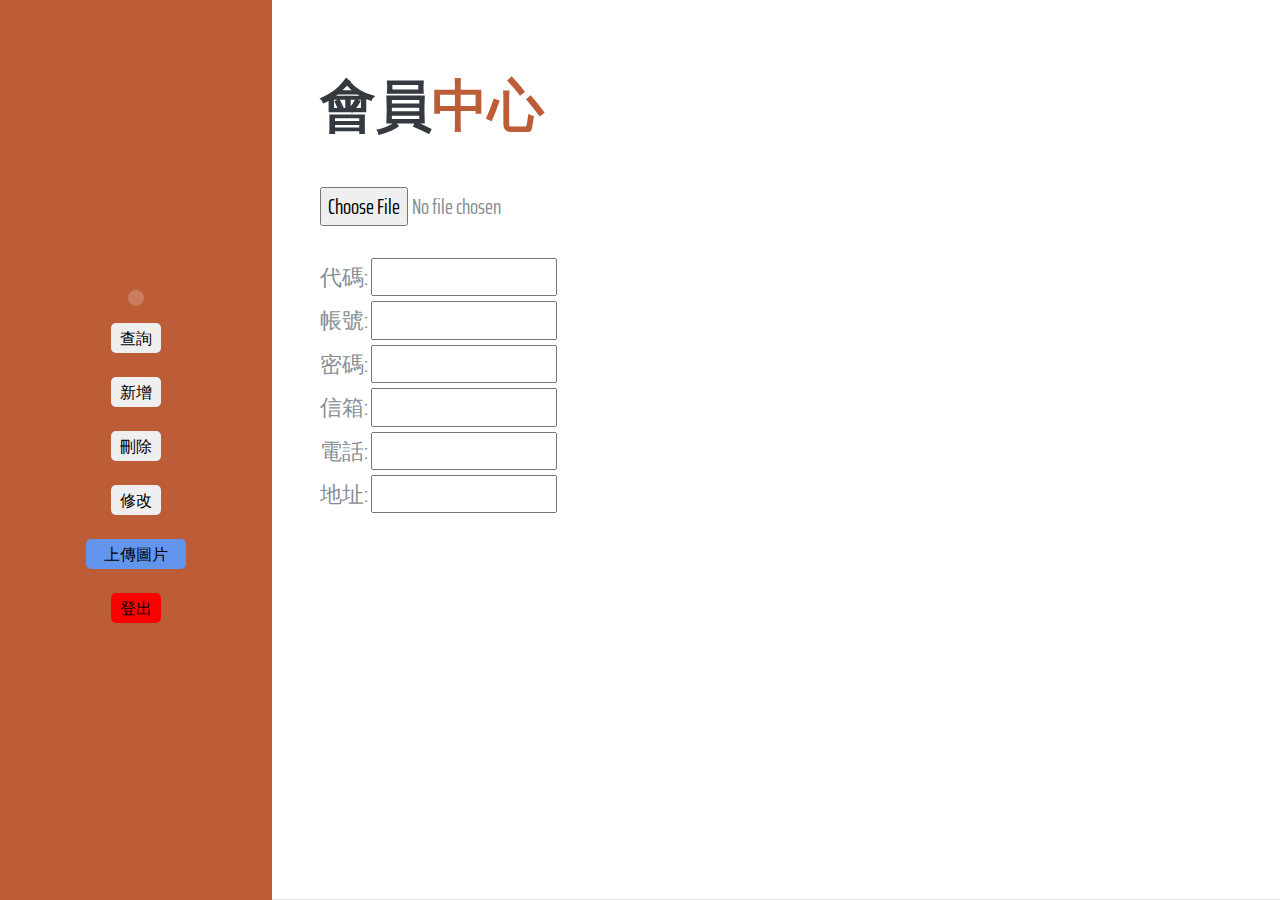
<file: webProject/src/main/resources/public/member.html>
<!DOCTYPE html>
<html lang="en">

<head>

	<meta charset="utf-8">
	<meta name="viewport" content="width=device-width, initial-scale=1, shrink-to-fit=no">
	<meta name="description" content="">
	<meta name="author" content="">

	<title>Member</title>

	<!-- Bootstrap core CSS -->
	<link href="vendor/bootstrap/css/bootstrap.min.css" rel="stylesheet">

	<!-- Custom fonts for this template -->
	<link href="https://fonts.googleapis.com/css?family=Saira+Extra+Condensed:100,200,300,400,500,600,700,800,900"
		rel="stylesheet">
	<link href="https://fonts.googleapis.com/css?family=Open+Sans:300,300i,400,400i,600,600i,700,700i,800,800i"
		rel="stylesheet">
	<link href="vendor/font-awesome/css/font-awesome.min.css" rel="stylesheet">
	<link href="vendor/devicons/css/devicons.min.css" rel="stylesheet">
	<link href="vendor/simple-line-icons/css/simple-line-icons.css" rel="stylesheet">

	<!-- Custom styles for this template -->
	<link href="css/resume.min.css" rel="stylesheet">
	<script src="https://code.jquery.com/jquery-3.6.0.min.js"></script>

</head>

<body id="page-top">




	<nav class="navbar navbar-expand-lg navbar-dark bg-primary fixed-top" id="sideNav">
		<a class="navbar-brand js-scroll-trigger" href="#page-top">
			<span class="d-block d-lg-none"></span>
			<span class="d-none d-lg-block">
				<img class="img-fluid img-profile rounded-circle mx-auto mb-2" id='output'>
			</span>
		</a>







		<div class="collapse navbar-collapse">

			<div class="navbar-nav ">
				<dic class="nav-item">
					<button id="aa" style="border: 0;
				border-radius: 5px; height: 30px;
            width: 50px;">查詢</button><br><br>
					<button id="bb" style="border: 0;
					border-radius: 5px; height: 30px;
				width: 50px;">新增</button><br><br>
					<button id="cc" style="border: 0;
					border-radius: 5px; height: 30px;
				width: 50px;">刪除</button><br><br>
					<button id="dd" style="border: 0;
					border-radius: 5px; height: 30px;
				width: 50px;">修改</button><br><br>
					<button class="sendpic" style="border: 0;
					border-radius: 5px; height: 30px;
				width: 100px;background-color: cornflowerblue;">上傳圖片</button><br><br>
					<button id="logout" style="border: 0;
					border-radius: 5px; height: 30px;
				width: 50px;background-color: red;">登出</button>
				</dic>
			</div>
			<!-- <ul class="navbar-nav">
				<li class="nav-item">
					<a class="nav-link js-scroll-trigger"></a>
				</li>
				<li class="nav-item">
					<a class="nav-link js-scroll-trigger"></a>
				</li>
				<li class="nav-item">
					<a class="nav-link js-scroll-trigger"></a>
				</li>
				<li class="nav-item">
					<a class="nav-link js-scroll-trigger"></a>
				</li>
				<li class="nav-item">
					<a class="nav-link js-scroll-trigger"></a>
				</li>
				<li class="nav-item">
					<a class="nav-link js-scroll-trigger"></a>
				</li>
			</ul> -->
		</div>
	</nav>



	<section class="resume-section p-3 p-lg-5 d-flex flex-column" id="experience">
		<div>

		</div>

		<!-- <div class="my-auto">
			<ul class="list-inline list-social-icons mb-0">
				<li class="list-inline-item">
					<a href="#">
						<span class="fa-stack fa-lg">
							<i class="fa fa-circle fa-stack-2x"></i>
							<i class="fa fa-facebook fa-stack-1x fa-inverse"></i>
						</span>
					</a>
				</li>
				<li class="list-inline-item">
					<a href="#">
						<span class="fa-stack fa-lg">
							<i class="fa fa-circle fa-stack-2x"></i>
							<i class="fa fa-twitter fa-stack-1x fa-inverse"></i>
						</span>
					</a>
				</li>
				<li class="list-inline-item">
					<a href="#">
						<span class="fa-stack fa-lg">
							<i class="fa fa-circle fa-stack-2x"></i>
							<i class="fa fa-linkedin fa-stack-1x fa-inverse"></i>
						</span>
					</a>
				</li>
				<li class="list-inline-item">
					<a href="#">
						<span class="fa-stack fa-lg">
							<i class="fa fa-circle fa-stack-2x"></i>
							<i class="fa fa-github fa-stack-1x fa-inverse"></i>
						</span>
					</a>
				</li>
			</ul> -->

		<br>

		<h2 class="mb-5">會員<span class="text-primary">中心</span></h2>

		<div class="resume-item d-flex flex-column flex-md-row mb-5">
			<div class="resume-content mr-auto">

				<div class="subheading mb-3">
					<input class="setpic" type='file' accept='image/*' onchange='openFile(event)'><br><br>

					<label for="lname">代碼:</label>
					<input type="text" id="member_id" name="member_id" value=""><br>
					<label for="lname">帳號:</label>
					<input type="text" id="user_name" name="user_name" value=""><br>
					<label for="lname">密碼:</label>
					<input type="text" id="password" name="password" value=""><br>
					<label for="lname">信箱:</label>
					<input type="text" id="email" name="email" value=""><br>
					<!-- <label for="lname">生日:</label>
					<input type="date" id="birthday" name="birthday" value=""><br> -->
					<label for="lname">電話:</label>
					<input type="text" id="tel" name="tel" value=""><br>
					<label for="lname">地址:</label>
					<input type="text" id="addr" name="addr" value=""><br>

				</div>



			</div>
			<div class="resume-content mr-auto" id="printout">

			</div>
		</div>



	</section>



	</div>









	<script>


		//登出
		$("#logout").click(function () {
			$.ajax({
				url: "session/logout",
				type: "post",
				success: function (data) {
					console.log("有成功")
					console.log(data)
					if (data == "true") {
						location.href = "/index.html"
					}
				},
				error: function (data) {
					console.log("失敗")

				}
			});
		})


		//測試圖片
		$('.sendpic').click(function () {
			var formData = new FormData();
			formData.append("file", $(".setpic")[0].files[0]);
			$.ajax({
				url: "pic/icon",
				type: "post",
				data: formData,
				processData: false, // 告訴jQuery不要處理發送的數據
				contentType: false, // 告訴jQuery不要設置Content-Type請求
				dataType: 'text',
				success: function (data) {
					console.log(data)
				},
				error: function (data) {

				}
			});
		})

		//預覽圖片
		var openFile = function (event) {
			var input = event.target;

			var reader = new FileReader();
			reader.onload = function () {
				var dataURL = reader.result;
				var output = document.getElementById('output');
				output.src = dataURL;
			};
			reader.readAsDataURL(input.files[0]);
		};




		//查詢
		$('#aa').click(function () {

			$.ajax({
				method: "POST",
				url: "member/r",
			})

				.done(function (msg) {
					console.log(msg);
					msg.forEach(element => {
						$('#printout').append(
							'<div>' + '代碼: ' + element['member_id'] + '</div>' +
							'<div>' + '帳號: ' + element['user_name'] + '</div>' +
							'<div>' + '密碼: ' + element['password'] + '</div>' +
							'<div>' + '信箱: ' + element['email'] + '</div>' +
							// '<div>' + '生日: ' + element['birthday'] + '</div>' +
							'<div>' + '電話: ' + element['tel'] + '</div>' +
							'<div>' + '地址: ' + element['addr'] + '</div><hr><br>')
					 });
				})


		})



		//新增
		$('#bb').click(function () {

			$.ajax({
				method: "POST",
				url: "member/c",
				// dataType: "JSON",
				contentType: 'application/json;charset=utf-8',

				data: JSON.stringify({
					user_name: $('input[name = "user_name"]').val(),
					password: $('input[name = "password"]').val(),
					email: $('input[name = "email"]').val(),
					birthday: $('input[name = "birthday"]').val(),
					tel: $('input[name = "tel"]').val(),
					addr: $('input[name = "addr"]').val(),
				}),



				error: function () {

					//資料傳送失敗後就會執行這個function內的程式，可以在這裡寫入要執行的程式  
					alert("失敗");

				},

				//傳送成功則跳出成功訊息

				success: function () {

					//資料傳送成功後就會執行這個function內的程式，可以在這裡寫入要執行的程式  
					alert("成功");

				}
			})
		})




		//刪除
		$('#cc').click(function () {

			$.ajax({
				method: "POST",
				url: "member/d",
				dataType: "JSON",
				contentType: 'application/json;charset=utf-8',
				data: JSON.stringify({
					member_id: $('input[name = "member_id"]').val(),
				}),

				error: function () {

					//資料傳送失敗後就會執行這個function內的程式，可以在這裡寫入要執行的程式  
					alert("失敗");

				},

				//傳送成功則跳出成功訊息

				success: function () {

					//資料傳送成功後就會執行這個function內的程式，可以在這裡寫入要執行的程式  
					alert("成功");

				}
			})
		})




		//修改
		$('#dd').click(function () {

			$.ajax({
				method: "POST",
				url: "member/u",
				dataType: "JSON",
				contentType: 'application/json;charset=utf-8',
				data: JSON.stringify({
					member_id: $('input[name = "member_id"]').val(),
					user_name: $('input[name = "user_name"]').val(),
					password: $('input[name = "password"]').val(),
					email: $('input[name = "email"]').val(),
					birthday: $('input[name = "birthday"]').val(),
					tel: $('input[name = "tel"]').val(),
					addr: $('input[name = "addr"]').val(),
				}),

				error: function () {

					//資料傳送失敗後就會執行這個function內的程式，可以在這裡寫入要執行的程式  
					alert("失敗");

				},

				//傳送成功則跳出成功訊息

				success: function () {

					//資料傳送成功後就會執行這個function內的程式，可以在這裡寫入要執行的程式  
					alert("成功");

				}
			})
		})

	</script>





	<!-- Bootstrap core JavaScript -->
	<script src="vendor/jquery/jquery.min.js"></script>
	<script src="vendor/bootstrap/js/bootstrap.bundle.min.js"></script>

	<!-- Plugin JavaScript -->
	<script src="vendor/jquery-easing/jquery.easing.min.js"></script>

	<!-- Custom scripts for this template -->
	<script src="js/resume.min.js"></script>

</body>

</html>
</file>
<file: webProject/src/main/resources/public/vendor/simple-line-icons/css/simple-line-icons.css>
@font-face {
  font-family: 'simple-line-icons';
  src: url('../fonts/Simple-Line-Icons.eot?v=2.4.0');
  src: url('../fonts/Simple-Line-Icons.eot?v=2.4.0#iefix') format('embedded-opentype'), url('../fonts/Simple-Line-Icons.woff2?v=2.4.0') format('woff2'), url('../fonts/Simple-Line-Icons.ttf?v=2.4.0') format('truetype'), url('../fonts/Simple-Line-Icons.woff?v=2.4.0') format('woff'), url('../fonts/Simple-Line-Icons.svg?v=2.4.0#simple-line-icons') format('svg');
  font-weight: normal;
  font-style: normal;
}
/*
 Use the following CSS code if you want to have a class per icon.
 Instead of a list of all class selectors, you can use the generic [class*="icon-"] selector, but it's slower:
*/
.icon-user,
.icon-people,
.icon-user-female,
.icon-user-follow,
.icon-user-following,
.icon-user-unfollow,
.icon-login,
.icon-logout,
.icon-emotsmile,
.icon-phone,
.icon-call-end,
.icon-call-in,
.icon-call-out,
.icon-map,
.icon-location-pin,
.icon-direction,
.icon-directions,
.icon-compass,
.icon-layers,
.icon-menu,
.icon-list,
.icon-options-vertical,
.icon-options,
.icon-arrow-down,
.icon-arrow-left,
.icon-arrow-right,
.icon-arrow-up,
.icon-arrow-up-circle,
.icon-arrow-left-circle,
.icon-arrow-right-circle,
.icon-arrow-down-circle,
.icon-check,
.icon-clock,
.icon-plus,
.icon-minus,
.icon-close,
.icon-event,
.icon-exclamation,
.icon-organization,
.icon-trophy,
.icon-screen-smartphone,
.icon-screen-desktop,
.icon-plane,
.icon-notebook,
.icon-mustache,
.icon-mouse,
.icon-magnet,
.icon-energy,
.icon-disc,
.icon-cursor,
.icon-cursor-move,
.icon-crop,
.icon-chemistry,
.icon-speedometer,
.icon-shield,
.icon-screen-tablet,
.icon-magic-wand,
.icon-hourglass,
.icon-graduation,
.icon-ghost,
.icon-game-controller,
.icon-fire,
.icon-eyeglass,
.icon-envelope-open,
.icon-envelope-letter,
.icon-bell,
.icon-badge,
.icon-anchor,
.icon-wallet,
.icon-vector,
.icon-speech,
.icon-puzzle,
.icon-printer,
.icon-present,
.icon-playlist,
.icon-pin,
.icon-picture,
.icon-handbag,
.icon-globe-alt,
.icon-globe,
.icon-folder-alt,
.icon-folder,
.icon-film,
.icon-feed,
.icon-drop,
.icon-drawer,
.icon-docs,
.icon-doc,
.icon-diamond,
.icon-cup,
.icon-calculator,
.icon-bubbles,
.icon-briefcase,
.icon-book-open,
.icon-basket-loaded,
.icon-basket,
.icon-bag,
.icon-action-undo,
.icon-action-redo,
.icon-wrench,
.icon-umbrella,
.icon-trash,
.icon-tag,
.icon-support,
.icon-frame,
.icon-size-fullscreen,
.icon-size-actual,
.icon-shuffle,
.icon-share-alt,
.icon-share,
.icon-rocket,
.icon-question,
.icon-pie-chart,
.icon-pencil,
.icon-note,
.icon-loop,
.icon-home,
.icon-grid,
.icon-graph,
.icon-microphone,
.icon-music-tone-alt,
.icon-music-tone,
.icon-earphones-alt,
.icon-earphones,
.icon-equalizer,
.icon-like,
.icon-dislike,
.icon-control-start,
.icon-control-rewind,
.icon-control-play,
.icon-control-pause,
.icon-control-forward,
.icon-control-end,
.icon-volume-1,
.icon-volume-2,
.icon-volume-off,
.icon-calendar,
.icon-bulb,
.icon-chart,
.icon-ban,
.icon-bubble,
.icon-camrecorder,
.icon-camera,
.icon-cloud-download,
.icon-cloud-upload,
.icon-envelope,
.icon-eye,
.icon-flag,
.icon-heart,
.icon-info,
.icon-key,
.icon-link,
.icon-lock,
.icon-lock-open,
.icon-magnifier,
.icon-magnifier-add,
.icon-magnifier-remove,
.icon-paper-clip,
.icon-paper-plane,
.icon-power,
.icon-refresh,
.icon-reload,
.icon-settings,
.icon-star,
.icon-symbol-female,
.icon-symbol-male,
.icon-target,
.icon-credit-card,
.icon-paypal,
.icon-social-tumblr,
.icon-social-twitter,
.icon-social-facebook,
.icon-social-instagram,
.icon-social-linkedin,
.icon-social-pinterest,
.icon-social-github,
.icon-social-google,
.icon-social-reddit,
.icon-social-skype,
.icon-social-dribbble,
.icon-social-behance,
.icon-social-foursqare,
.icon-social-soundcloud,
.icon-social-spotify,
.icon-social-stumbleupon,
.icon-social-youtube,
.icon-social-dropbox,
.icon-social-vkontakte,
.icon-social-steam {
  font-family: 'simple-line-icons';
  speak: none;
  font-style: normal;
  font-weight: normal;
  font-variant: normal;
  text-transform: none;
  line-height: 1;
  /* Better Font Rendering =========== */
  -webkit-font-smoothing: antialiased;
  -moz-osx-font-smoothing: grayscale;
}
.icon-user:before {
  content: "\e005";
}
.icon-people:before {
  content: "\e001";
}
.icon-user-female:before {
  content: "\e000";
}
.icon-user-follow:before {
  content: "\e002";
}
.icon-user-following:before {
  content: "\e003";
}
.icon-user-unfollow:before {
  content: "\e004";
}
.icon-login:before {
  content: "\e066";
}
.icon-logout:before {
  content: "\e065";
}
.icon-emotsmile:before {
  content: "\e021";
}
.icon-phone:before {
  content: "\e600";
}
.icon-call-end:before {
  content: "\e048";
}
.icon-call-in:before {
  content: "\e047";
}
.icon-call-out:before {
  content: "\e046";
}
.icon-map:before {
  content: "\e033";
}
.icon-location-pin:before {
  content: "\e096";
}
.icon-direction:before {
  content: "\e042";
}
.icon-directions:before {
  content: "\e041";
}
.icon-compass:before {
  content: "\e045";
}
.icon-layers:before {
  content: "\e034";
}
.icon-menu:before {
  content: "\e601";
}
.icon-list:before {
  content: "\e067";
}
.icon-options-vertical:before {
  content: "\e602";
}
.icon-options:before {
  content: "\e603";
}
.icon-arrow-down:before {
  content: "\e604";
}
.icon-arrow-left:before {
  content: "\e605";
}
.icon-arrow-right:before {
  content: "\e606";
}
.icon-arrow-up:before {
  content: "\e607";
}
.icon-arrow-up-circle:before {
  content: "\e078";
}
.icon-arrow-left-circle:before {
  content: "\e07a";
}
.icon-arrow-right-circle:before {
  content: "\e079";
}
.icon-arrow-down-circle:before {
  content: "\e07b";
}
.icon-check:before {
  content: "\e080";
}
.icon-clock:before {
  content: "\e081";
}
.icon-plus:before {
  content: "\e095";
}
.icon-minus:before {
  content: "\e615";
}
.icon-close:before {
  content: "\e082";
}
.icon-event:before {
  content: "\e619";
}
.icon-exclamation:before {
  content: "\e617";
}
.icon-organization:before {
  content: "\e616";
}
.icon-trophy:before {
  content: "\e006";
}
.icon-screen-smartphone:before {
  content: "\e010";
}
.icon-screen-desktop:before {
  content: "\e011";
}
.icon-plane:before {
  content: "\e012";
}
.icon-notebook:before {
  content: "\e013";
}
.icon-mustache:before {
  content: "\e014";
}
.icon-mouse:before {
  content: "\e015";
}
.icon-magnet:before {
  content: "\e016";
}
.icon-energy:before {
  content: "\e020";
}
.icon-disc:before {
  content: "\e022";
}
.icon-cursor:before {
  content: "\e06e";
}
.icon-cursor-move:before {
  content: "\e023";
}
.icon-crop:before {
  content: "\e024";
}
.icon-chemistry:before {
  content: "\e026";
}
.icon-speedometer:before {
  content: "\e007";
}
.icon-shield:before {
  content: "\e00e";
}
.icon-screen-tablet:before {
  content: "\e00f";
}
.icon-magic-wand:before {
  content: "\e017";
}
.icon-hourglass:before {
  content: "\e018";
}
.icon-graduation:before {
  content: "\e019";
}
.icon-ghost:before {
  content: "\e01a";
}
.icon-game-controller:before {
  content: "\e01b";
}
.icon-fire:before {
  content: "\e01c";
}
.icon-eyeglass:before {
  content: "\e01d";
}
.icon-envelope-open:before {
  content: "\e01e";
}
.icon-envelope-letter:before {
  content: "\e01f";
}
.icon-bell:before {
  content: "\e027";
}
.icon-badge:before {
  content: "\e028";
}
.icon-anchor:before {
  content: "\e029";
}
.icon-wallet:before {
  content: "\e02a";
}
.icon-vector:before {
  content: "\e02b";
}
.icon-speech:before {
  content: "\e02c";
}
.icon-puzzle:before {
  content: "\e02d";
}
.icon-printer:before {
  content: "\e02e";
}
.icon-present:before {
  content: "\e02f";
}
.icon-playlist:before {
  content: "\e030";
}
.icon-pin:before {
  content: "\e031";
}
.icon-picture:before {
  content: "\e032";
}
.icon-handbag:before {
  content: "\e035";
}
.icon-globe-alt:before {
  content: "\e036";
}
.icon-globe:before {
  content: "\e037";
}
.icon-folder-alt:before {
  content: "\e039";
}
.icon-folder:before {
  content: "\e089";
}
.icon-film:before {
  content: "\e03a";
}
.icon-feed:before {
  content: "\e03b";
}
.icon-drop:before {
  content: "\e03e";
}
.icon-drawer:before {
  content: "\e03f";
}
.icon-docs:before {
  content: "\e040";
}
.icon-doc:before {
  content: "\e085";
}
.icon-diamond:before {
  content: "\e043";
}
.icon-cup:before {
  content: "\e044";
}
.icon-calculator:before {
  content: "\e049";
}
.icon-bubbles:before {
  content: "\e04a";
}
.icon-briefcase:before {
  content: "\e04b";
}
.icon-book-open:before {
  content: "\e04c";
}
.icon-basket-loaded:before {
  content: "\e04d";
}
.icon-basket:before {
  content: "\e04e";
}
.icon-bag:before {
  content: "\e04f";
}
.icon-action-undo:before {
  content: "\e050";
}
.icon-action-redo:before {
  content: "\e051";
}
.icon-wrench:before {
  content: "\e052";
}
.icon-umbrella:before {
  content: "\e053";
}
.icon-trash:before {
  content: "\e054";
}
.icon-tag:before {
  content: "\e055";
}
.icon-support:before {
  content: "\e056";
}
.icon-frame:before {
  content: "\e038";
}
.icon-size-fullscreen:before {
  content: "\e057";
}
.icon-size-actual:before {
  content: "\e058";
}
.icon-shuffle:before {
  content: "\e059";
}
.icon-share-alt:before {
  content: "\e05a";
}
.icon-share:before {
  content: "\e05b";
}
.icon-rocket:before {
  content: "\e05c";
}
.icon-question:before {
  content: "\e05d";
}
.icon-pie-chart:before {
  content: "\e05e";
}
.icon-pencil:before {
  content: "\e05f";
}
.icon-note:before {
  content: "\e060";
}
.icon-loop:before {
  content: "\e064";
}
.icon-home:before {
  content: "\e069";
}
.icon-grid:before {
  content: "\e06a";
}
.icon-graph:before {
  content: "\e06b";
}
.icon-microphone:before {
  content: "\e063";
}
.icon-music-tone-alt:before {
  content: "\e061";
}
.icon-music-tone:before {
  content: "\e062";
}
.icon-earphones-alt:before {
  content: "\e03c";
}
.icon-earphones:before {
  content: "\e03d";
}
.icon-equalizer:before {
  content: "\e06c";
}
.icon-like:before {
  content: "\e068";
}
.icon-dislike:before {
  content: "\e06d";
}
.icon-control-start:before {
  content: "\e06f";
}
.icon-control-rewind:before {
  content: "\e070";
}
.icon-control-play:before {
  content: "\e071";
}
.icon-control-pause:before {
  content: "\e072";
}
.icon-control-forward:before {
  content: "\e073";
}
.icon-control-end:before {
  content: "\e074";
}
.icon-volume-1:before {
  content: "\e09f";
}
.icon-volume-2:before {
  content: "\e0a0";
}
.icon-volume-off:before {
  content: "\e0a1";
}
.icon-calendar:before {
  content: "\e075";
}
.icon-bulb:before {
  content: "\e076";
}
.icon-chart:before {
  content: "\e077";
}
.icon-ban:before {
  content: "\e07c";
}
.icon-bubble:before {
  content: "\e07d";
}
.icon-camrecorder:before {
  content: "\e07e";
}
.icon-camera:before {
  content: "\e07f";
}
.icon-cloud-download:before {
  content: "\e083";
}
.icon-cloud-upload:before {
  content: "\e084";
}
.icon-envelope:before {
  content: "\e086";
}
.icon-eye:before {
  content: "\e087";
}
.icon-flag:before {
  content: "\e088";
}
.icon-heart:before {
  content: "\e08a";
}
.icon-info:before {
  content: "\e08b";
}
.icon-key:before {
  content: "\e08c";
}
.icon-link:before {
  content: "\e08d";
}
.icon-lock:before {
  content: "\e08e";
}
.icon-lock-open:before {
  content: "\e08f";
}
.icon-magnifier:before {
  content: "\e090";
}
.icon-magnifier-add:before {
  content: "\e091";
}
.icon-magnifier-remove:before {
  content: "\e092";
}
.icon-paper-clip:before {
  content: "\e093";
}
.icon-paper-plane:before {
  content: "\e094";
}
.icon-power:before {
  content: "\e097";
}
.icon-refresh:before {
  content: "\e098";
}
.icon-reload:before {
  content: "\e099";
}
.icon-settings:before {
  content: "\e09a";
}
.icon-star:before {
  content: "\e09b";
}
.icon-symbol-female:before {
  content: "\e09c";
}
.icon-symbol-male:before {
  content: "\e09d";
}
.icon-target:before {
  content: "\e09e";
}
.icon-credit-card:before {
  content: "\e025";
}
.icon-paypal:before {
  content: "\e608";
}
.icon-social-tumblr:before {
  content: "\e00a";
}
.icon-social-twitter:before {
  content: "\e009";
}
.icon-social-facebook:before {
  content: "\e00b";
}
.icon-social-instagram:before {
  content: "\e609";
}
.icon-social-linkedin:before {
  content: "\e60a";
}
.icon-social-pinterest:before {
  content: "\e60b";
}
.icon-social-github:before {
  content: "\e60c";
}
.icon-social-google:before {
  content: "\e60d";
}
.icon-social-reddit:before {
  content: "\e60e";
}
.icon-social-skype:before {
  content: "\e60f";
}
.icon-social-dribbble:before {
  content: "\e00d";
}
.icon-social-behance:before {
  content: "\e610";
}
.icon-social-foursqare:before {
  content: "\e611";
}
.icon-social-soundcloud:before {
  content: "\e612";
}
.icon-social-spotify:before {
  content: "\e613";
}
.icon-social-stumbleupon:before {
  content: "\e614";
}
.icon-social-youtube:before {
  content: "\e008";
}
.icon-social-dropbox:before {
  content: "\e00c";
}
.icon-social-vkontakte:before {
  content: "\e618";
}
.icon-social-steam:before {
  content: "\e620";
}
</file>
<file: webProject/src/main/resources/public/vendor/devicons/css/devicons.min.css>
/*!
 *  Devicons 1.8.0 made by Theodore Vorillas / http://vorillaz.com 
 */
@font-face{font-family:devicons;src:url(../fonts/devicons.eot?xqxft6);src:url(../fonts/devicons.eot?#iefixxqxft6) format("embedded-opentype"),url(../fonts/devicons.woff?xqxft6) format("woff"),url(../fonts/devicons.ttf?xqxft6) format("truetype"),url(../fonts/devicons.svg?xqxft6#devicons) format("svg");font-weight:400;font-style:normal}.devicons{font-family:devicons;speak:none;font-style:normal;font-weight:400;font-variant:normal;text-transform:none;line-height:1;-webkit-font-smoothing:antialiased;-moz-osx-font-smoothing:grayscale}.devicons-git:before{content:"\e602"}.devicons-git_compare:before{content:"\e628"}.devicons-git_branch:before{content:"\e625"}.devicons-git_commit:before{content:"\e629"}.devicons-git_pull_request:before{content:"\e626"}.devicons-git_merge:before{content:"\e627"}.devicons-bitbucket:before{content:"\e603"}.devicons-github_alt:before{content:"\e608"}.devicons-github_badge:before{content:"\e609"}.devicons-github:before{content:"\e60a"}.devicons-github_full:before{content:"\e617"}.devicons-java:before{content:"\e638"}.devicons-ruby:before{content:"\e639"}.devicons-scala:before{content:"\e637"}.devicons-python:before{content:"\e63c"}.devicons-go:before{content:"\e624"}.devicons-ruby_on_rails:before{content:"\e63b"}.devicons-django:before{content:"\e61d"}.devicons-markdown:before{content:"\e63e"}.devicons-php:before{content:"\e63d"}.devicons-mysql:before{content:"\e604"}.devicons-streamline:before{content:"\e605"}.devicons-database:before{content:"\e606"}.devicons-laravel:before{content:"\e63f"}.devicons-javascript:before{content:"\e64e"}.devicons-angular:before{content:"\e653"}.devicons-backbone:before{content:"\e652"}.devicons-coffeescript:before{content:"\e651"}.devicons-jquery:before{content:"\e650"}.devicons-modernizr:before{content:"\e620"}.devicons-jquery_ui:before{content:"\e654"}.devicons-ember:before{content:"\e61b"}.devicons-dojo:before{content:"\e61c"}.devicons-nodejs:before{content:"\e619"}.devicons-nodejs_small:before{content:"\e618"}.devicons-javascript_shield:before{content:"\e64f"}.devicons-bootstrap:before{content:"\e647"}.devicons-sass:before{content:"\e64b"}.devicons-css3_full:before{content:"\e64a"}.devicons-css3:before{content:"\e649"}.devicons-html5:before{content:"\e636"}.devicons-html5_multimedia:before{content:"\e632"}.devicons-html5_device_access:before{content:"\e633"}.devicons-html5_3d_effects:before{content:"\e635"}.devicons-html5_connectivity:before{content:"\e634"}.devicons-ghost_small:before{content:"\e614"}.devicons-ghost:before{content:"\e61f"}.devicons-magento:before{content:"\e640"}.devicons-joomla:before{content:"\e641"}.devicons-jekyll_small:before{content:"\e60d"}.devicons-drupal:before{content:"\e642"}.devicons-wordpress:before{content:"\e60b"}.devicons-grunt:before{content:"\e64c"}.devicons-bower:before{content:"\e64d"}.devicons-npm:before{content:"\e61e"}.devicons-yahoo_small:before{content:"\e62b"}.devicons-yahoo:before{content:"\e615"}.devicons-bing_small:before{content:"\e600"}.devicons-windows:before{content:"\e60f"}.devicons-linux:before{content:"\e612"}.devicons-ubuntu:before{content:"\e63a"}.devicons-android:before{content:"\e60e"}.devicons-apple:before{content:"\e611"}.devicons-appstore:before{content:"\e613"}.devicons-phonegap:before{content:"\e630"}.devicons-blackberry:before{content:"\e623"}.devicons-stackoverflow:before{content:"\e610"}.devicons-techcrunch:before{content:"\e62c"}.devicons-codrops:before{content:"\e62f"}.devicons-css_tricks:before{content:"\e601"}.devicons-smashing_magazine:before{content:"\e62d"}.devicons-netmagazine:before{content:"\e62e"}.devicons-codepen:before{content:"\e616"}.devicons-cssdeck:before{content:"\e62a"}.devicons-hackernews:before{content:"\e61a"}.devicons-dropbox:before{content:"\e607"}.devicons-google_drive:before{content:"\e631"}.devicons-visualstudio:before{content:"\e60c"}.devicons-unity_small:before{content:"\e621"}.devicons-raspberry_pi:before{content:"\e622"}.devicons-chrome:before{content:"\e643"}.devicons-ie:before{content:"\e644"}.devicons-firefox:before{content:"\e645"}.devicons-opera:before{content:"\e646"}.devicons-safari:before{content:"\e648"}.devicons-swift:before{content:"\e655"}.devicons-symfony:before{content:"\e656"}.devicons-symfony_badge:before{content:"\e657"}.devicons-less:before{content:"\e658"}.devicons-stylus:before{content:"\e659"}.devicons-trello:before{content:"\e65a"}.devicons-atlassian:before{content:"\e65b"}.devicons-jira:before{content:"\e65c"}.devicons-envato:before{content:"\e65d"}.devicons-snap_svg:before{content:"\e65e"}.devicons-raphael:before{content:"\e65f"}.devicons-google_analytics:before{content:"\e660"}.devicons-compass:before{content:"\e661"}.devicons-onedrive:before{content:"\e662"}.devicons-gulp:before{content:"\e663"}.devicons-atom:before{content:"\e664"}.devicons-cisco:before{content:"\e665"}.devicons-nancy:before{content:"\e666"}.devicons-clojure:before{content:"\e668"}.devicons-clojure_alt:before{content:"\e66a"}.devicons-perl:before{content:"\e669"}.devicons-celluloid:before{content:"\e66b"}.devicons-w3c:before{content:"\e66c"}.devicons-redis:before{content:"\e66d"}.devicons-postgresql:before{content:"\e66e"}.devicons-webplatform:before{content:"\e66f"}.devicons-jenkins:before{content:"\e667"}.devicons-requirejs:before{content:"\e670"}.devicons-opensource:before{content:"\e671"}.devicons-typo3:before{content:"\e672"}.devicons-uikit:before{content:"\e673"}.devicons-doctrine:before{content:"\e674"}.devicons-groovy:before{content:"\e675"}.devicons-nginx:before{content:"\e676"}.devicons-haskell:before{content:"\e677"}.devicons-zend:before{content:"\e678"}.devicons-gnu:before{content:"\e679"}.devicons-yeoman:before{content:"\e67a"}.devicons-heroku:before{content:"\e67b"}.devicons-debian:before{content:"\e67d"}.devicons-travis:before{content:"\e67e"}.devicons-dotnet:before{content:"\e67f"}.devicons-codeigniter:before{content:"\e680"}.devicons-javascript_badge:before{content:"\e681"}.devicons-yii:before{content:"\e682"}.devicons-msql_server:before{content:"\e67c"}.devicons-composer:before{content:"\e683"}.devicons-krakenjs_badge:before{content:"\e684"}.devicons-krakenjs:before{content:"\e685"}.devicons-mozilla:before{content:"\e686"}.devicons-firebase:before{content:"\e687"}.devicons-sizzlejs:before{content:"\e688"}.devicons-creativecommons:before{content:"\e689"}.devicons-creativecommons_badge:before{content:"\e68a"}.devicons-mitlicence:before{content:"\e68b"}.devicons-senchatouch:before{content:"\e68c"}.devicons-bugsense:before{content:"\e68d"}.devicons-extjs:before{content:"\e68e"}.devicons-mootools_badge:before{content:"\e68f"}.devicons-mootools:before{content:"\e690"}.devicons-ruby_rough:before{content:"\e691"}.devicons-komodo:before{content:"\e692"}.devicons-coda:before{content:"\e693"}.devicons-bintray:before{content:"\e694"}.devicons-terminal:before{content:"\e695"}.devicons-code:before{content:"\e696"}.devicons-responsive:before{content:"\e697"}.devicons-dart:before{content:"\e698"}.devicons-aptana:before{content:"\e699"}.devicons-mailchimp:before{content:"\e69a"}.devicons-netbeans:before{content:"\e69b"}.devicons-dreamweaver:before{content:"\e69c"}.devicons-brackets:before{content:"\e69d"}.devicons-eclipse:before{content:"\e69e"}.devicons-cloud9:before{content:"\e69f"}.devicons-scrum:before{content:"\e6a0"}.devicons-prolog:before{content:"\e6a1"}.devicons-terminal_badge:before{content:"\e6a2"}.devicons-code_badge:before{content:"\e6a3"}.devicons-mongodb:before{content:"\e6a4"}.devicons-meteor:before{content:"\e6a5"}.devicons-meteorfull:before{content:"\e6a6"}.devicons-fsharp:before{content:"\e6a7"}.devicons-rust:before{content:"\e6a8"}.devicons-ionic:before{content:"\e6a9"}.devicons-sublime:before{content:"\e6aa"}.devicons-appcelerator:before{content:"\e6ab"}.devicons-asterisk:before{content:"\e6ac"}.devicons-aws:before{content:"\e6ad"}.devicons-digital-ocean:before{content:"\e6ae"}.devicons-dlang:before{content:"\e6af"}.devicons-docker:before{content:"\e6b0"}.devicons-erlang:before{content:"\e6b1"}.devicons-google-cloud-platform:before{content:"\e6b2"}.devicons-grails:before{content:"\e6b3"}.devicons-illustrator:before{content:"\e6b4"}.devicons-intellij:before{content:"\e6b5"}.devicons-materializecss:before{content:"\e6b6"}.devicons-openshift:before{content:"\e6b7"}.devicons-photoshop:before{content:"\e6b8"}.devicons-rackspace:before{content:"\e6b9"}.devicons-react:before{content:"\e6ba"}.devicons-redhat:before{content:"\e6bb"}.devicons-scriptcs:before{content:"\e6bc"}.devicons-sqllite:before{content:"\e6c4"}.devicons-vim:before{content:"\e6c5"}
</file>
<file: webProject/src/main/resources/public/css/resume.min.css>
/*!
 * Start Bootstrap - Resume v4.0.0-beta.2 (https://startbootstrap.com/template-overviews/resume)
 * Copyright 2013-2017 Start Bootstrap
 * Licensed under MIT (https://github.com/BlackrockDigital/startbootstrap-resume/blob/master/LICENSE)
 */body{font-family:'Open Sans',serif;padding-top:54px;color:#868e96}@media (min-width:992px){body{padding-top:0;padding-left:17rem}}h1,h2,h3,h4,h5,h6{font-family:'Saira Extra Condensed',serif;font-weight:700;text-transform:uppercase;color:#343a40}h1{font-size:6rem;line-height:5.5rem}h2{font-size:3.5rem}.subheading{text-transform:uppercase;font-weight:500;font-family:'Saira Extra Condensed',serif;font-size:1.35rem}.list-social-icons a{color:#495057}.list-social-icons a:hover{color:#bd5d38}.list-social-icons a .fa-lg{font-size:1.75rem}.list-icons{font-size:3rem}.list-icons .list-inline-item i:hover{color:#bd5d38}#sideNav .navbar-nav .nav-item .nav-link{font-weight:600;text-transform:uppercase}@media (min-width:992px){#sideNav{text-align:center;position:fixed;top:0;left:0;display:flex;flex-direction:column;width:17rem;height:100vh}#sideNav .navbar-brand{display:flex;margin:auto auto 0;padding:.5rem}#sideNav .navbar-brand .img-profile{max-width:10rem;max-height:10rem;border:.5rem solid rgba(255,255,255,.2)}#sideNav .navbar-collapse{display:flex;align-items:flex-start;flex-grow:0;width:100%;margin-bottom:auto}#sideNav .navbar-collapse .navbar-nav{flex-direction:column;width:100%}#sideNav .navbar-collapse .navbar-nav .nav-item{display:block}#sideNav .navbar-collapse .navbar-nav .nav-item .nav-link{display:block}}section.resume-section{border-bottom:1px solid #dee2e6;padding-top:5rem!important;padding-bottom:5rem!important}section.resume-section .resume-item .resume-date{min-width:none}@media (min-width:768px){section.resume-section{min-height:100vh}section.resume-section .resume-item .resume-date{min-width:18rem}}@media (min-width:992px){section.resume-section{padding-top:3rem!important;padding-bottom:3rem!important}}.bg-primary{background-color:#bd5d38!important}.text-primary{color:#bd5d38!important}a{color:#bd5d38}a:active,a:focus,a:hover{color:#824027}.tlinks{text-indent:-9999px;height:0;line-height:0;font-size:0;overflow:hidden;}
</file>
